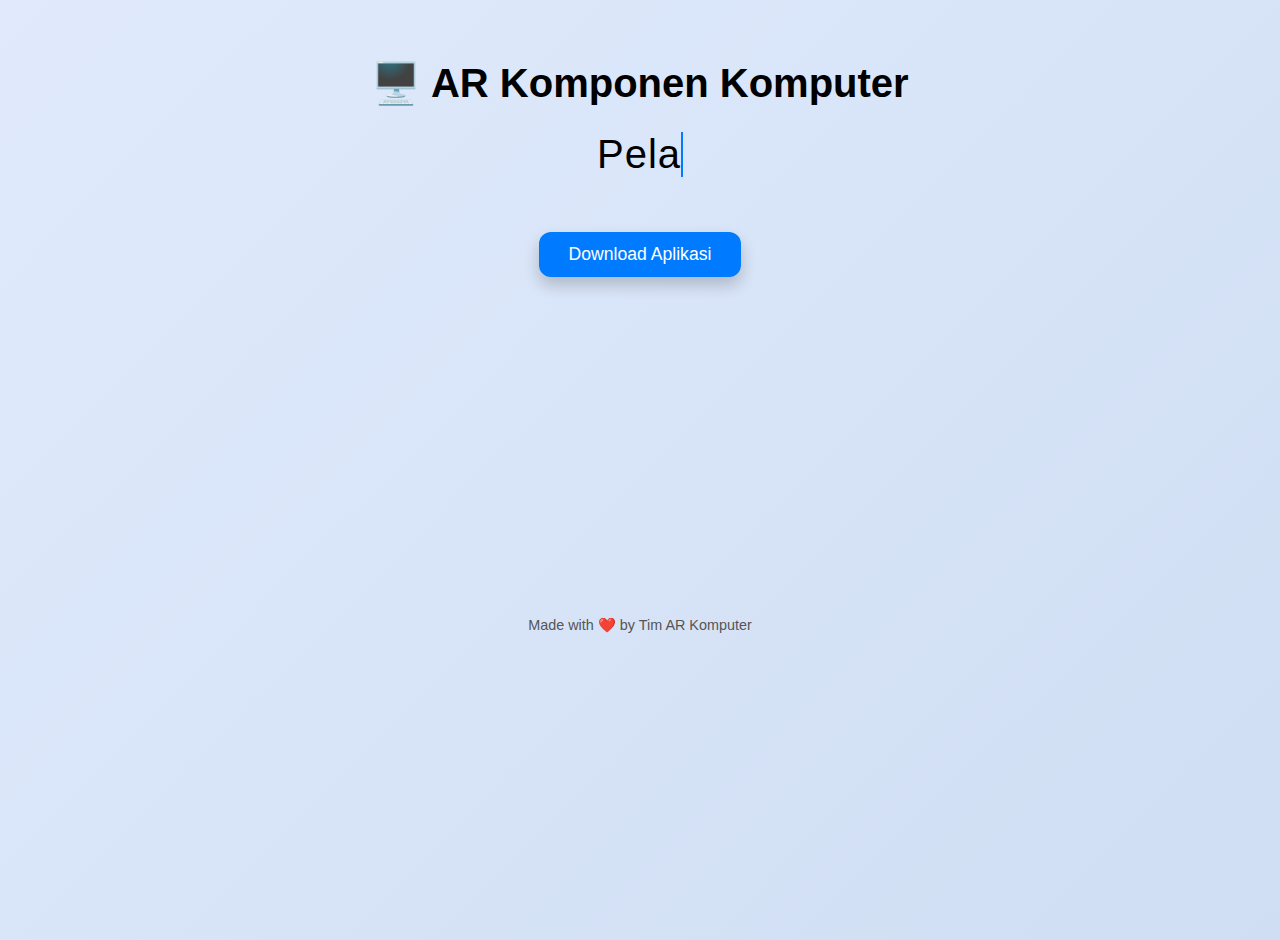
<file: index.html>
<!DOCTYPE html>
<html lang="id">
<head>
  <meta charset="UTF-8">
  <meta name="viewport" content="width=device-width, initial-scale=1.0">
  <title>AR Komponen Komputer</title>
  <link rel="stylesheet" href="style.css">
</head>
<body>
  <header>
    <h1><span class="icon">🖥️</span> AR Komponen Komputer</h1>
    <p id="desc" style="border-right: 2px solid #007bff;"></p>
    <a class="btn" id="downloadBtn" href="https://drive.google.com/uc?export=download&id=1UA6zKa2kfmACn4D9wUmqEO_AKUSk21yS" target="_blank">Download Aplikasi</a>
  </header>

  <section class="team-container">
    <div class="team-member">
      <img src="gambar/download.jpeg" alt="Pembuat 1">
      <p>Nama 1</p>
    </div>
    <div class="team-member">
      <img src="gambar/gpu.webp" alt="Pembuat 2">
      <p>Nama 2</p>
    </div>
    <div class="team-member">
      <img src="gambar/intel-celeron-420-scaled.jpg" alt="Pembuat 3">
      <p>Nama 3</p>
    </div>
    <div class="team-member">
      <img src="gambar/miko.png" alt="Pembuat 4">
      <p>Nama 4</p>
    </div>
  </section>

  <footer>
    Made with ❤️ by Tim AR Komputer
  </footer>

  <script src="script.js"></script>
</body>
</html>
</file>
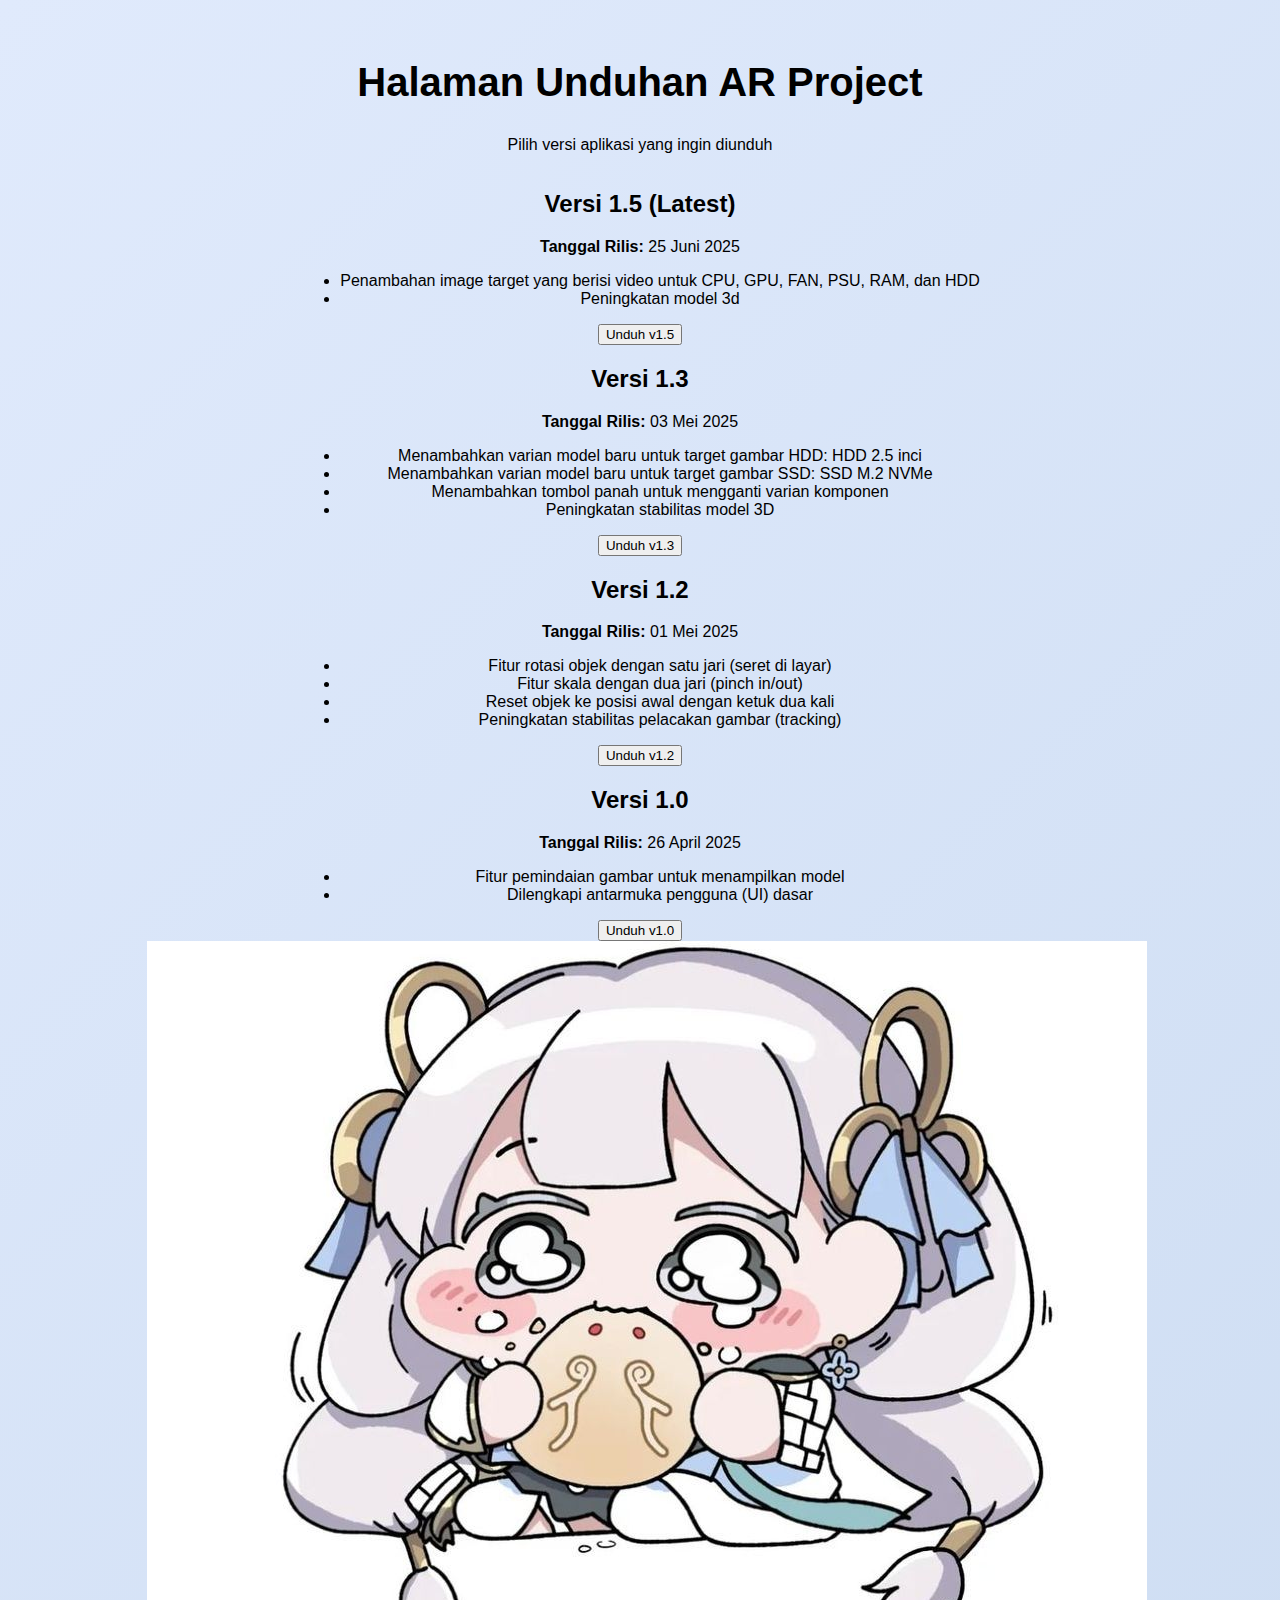
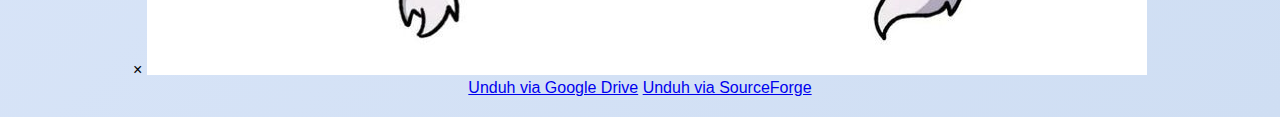
<file: download.html>
<!DOCTYPE html>
<html lang="id">
<head>
  <meta charset="UTF-8" />
  <meta name="viewport" content="width=device-width, initial-scale=1.0"/>
  <title>Unduhan AR Project</title>
  <link rel="stylesheet" href="style.css"> 
</head>
<body>
  <div class="download-header">
    <header>
      <h1>Halaman Unduhan AR Project</h1>
      <p>Pilih versi aplikasi yang ingin diunduh</p>
    </header>
  </div>

  <div class="container">

      <div class="versi">
      <h2>Versi 1.5 (Latest)</h2>
      <p><strong>Tanggal Rilis:</strong> 25 Juni 2025</p>
      <ul>
        <li>Penambahan image target yang berisi video untuk CPU, GPU, FAN, PSU, RAM, dan HDD</li>
        <li>Peningkatan model 3d</li>
      </ul>
      <button class="btn-unduh" data-version="v15">Unduh v1.5</button>
    </div>
    
    <div class="versi">
      <h2>Versi 1.3 </h2>
      <p><strong>Tanggal Rilis:</strong> 03 Mei 2025</p>
      <ul>
        <li>Menambahkan varian model baru untuk target gambar HDD: HDD 2.5 inci</li>
        <li>Menambahkan varian model baru untuk target gambar SSD: SSD M.2 NVMe</li>
        <li>Menambahkan tombol panah untuk mengganti varian komponen</li>
        <li>Peningkatan stabilitas model 3D</li>
      </ul>
      <button class="btn-unduh" data-version="v13">Unduh v1.3</button>
    </div>

    <div class="versi">
      <h2>Versi 1.2</h2>
      <p><strong>Tanggal Rilis:</strong> 01 Mei 2025</p>
      <ul>
        <li>Fitur rotasi objek dengan satu jari (seret di layar)</li>
        <li>Fitur skala dengan dua jari (pinch in/out)</li>
        <li>Reset objek ke posisi awal dengan ketuk dua kali</li>
        <li>Peningkatan stabilitas pelacakan gambar (tracking)</li>
      </ul>
      <button class="btn-unduh" data-version="v12">Unduh v1.2</button>
    </div>

    <!-- <div class="versi">
      <h2>Versi 1.1</h2>
      <p><strong>Tanggal Rilis:</strong> 28 April 2025</p>
      <ul>
        <li>Perbaikan bug: model 3d kadang tetap tampil meski target hilang</li>
        <li>Pengaturan vuvoria: dimana model hanya muncul satu per satu sesuai target</li>
      </ul>
      <a href="https://drive.google.com/uc?export=download&id=1BHBZIfJbHPqhkhSgSpDn8ZrubzhXxaNI">Unduh v1.0</a>
    </div>
  </div> -->

    <div class="versi">
      <h2>Versi 1.0</h2>
      <p><strong>Tanggal Rilis:</strong> 26 April 2025</p>
      <ul>
        <li>Fitur pemindaian gambar untuk menampilkan model</li>
        <li>Dilengkapi antarmuka pengguna (UI) dasar</li>
      </ul>
      <button class="btn-unduh" data-version="v10">Unduh v1.0</button>
    </div>
  </div>

  <div id="unduhModal" class="modal">
    <div class="modal-content">
      <span class="close">&times;</span>
      <img src="gambar/jinshi1.jpg" alt="jinshi" class="modal-image">
      <div class="modal-buttons">
        <a id="btn-drive" href="#" class="modal-btn" target="_blank">Unduh via Google Drive</a>
        <a id="btn-sourceforge" href="#" class="modal-btn" target="_blank">Unduh via SourceForge</a>
      </div>
    </div>
  </div>
  <script src="script.js"></script>
</body>
</html>
</file>
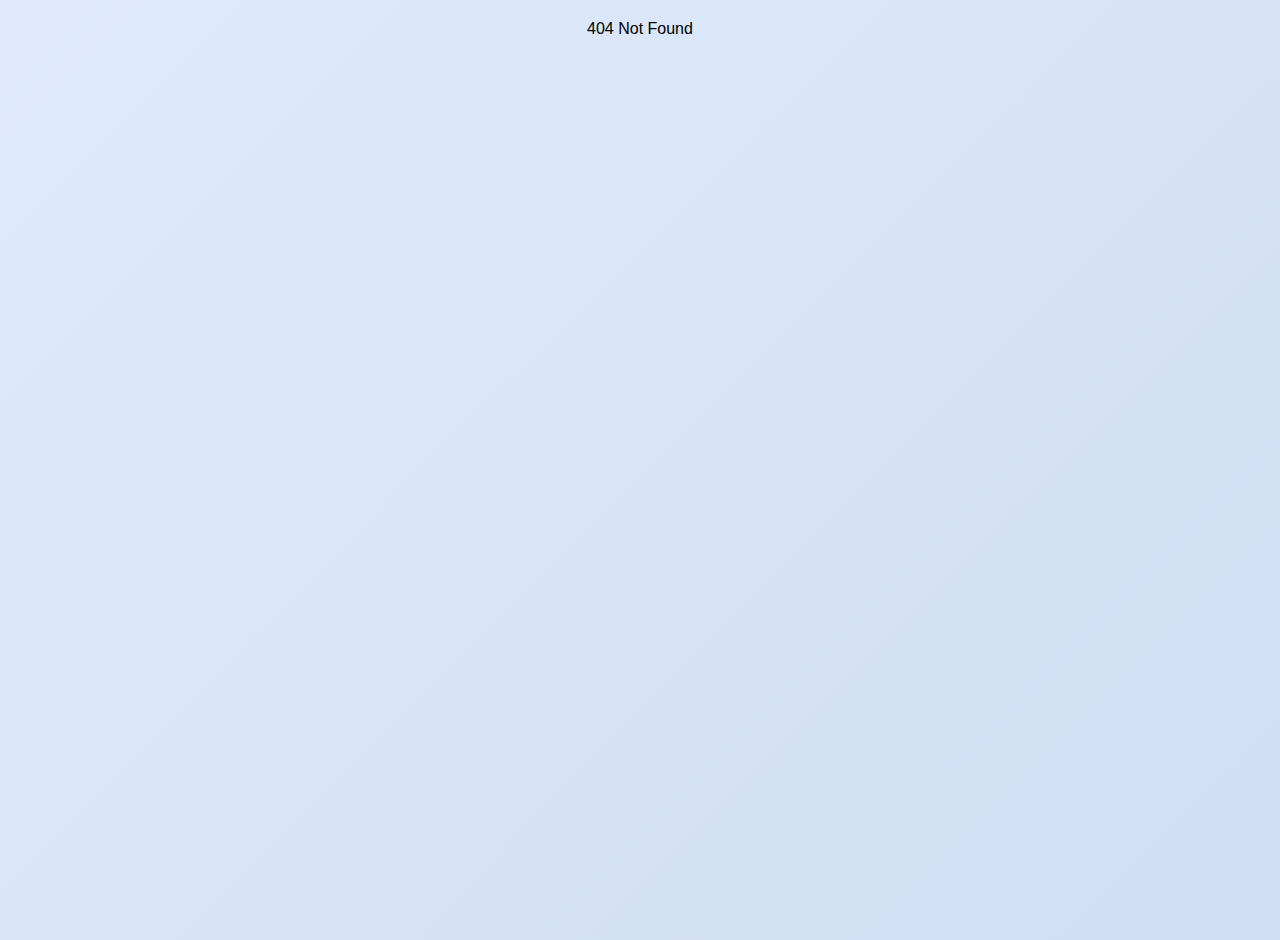
<file: pembuat.html>
<!DOCTYPE html>
<html lang="id">
<head>
  <meta charset="UTF-8" />
  <meta name="viewport" content="width=device-width, initial-scale=1.0"/>
  <title>Profil Pembuat</title>
  <link rel="stylesheet" href="style.css" />
</head>
<body>
  <section class="biodata">
    <img id="foto" src="" alt="Foto Pembuat" />
    <h1 id="nama">Nama</h1>
    <p><strong>Role:</strong> <span id="role"></span></p>
    <p><strong>Email:</strong> <span id="email"></span></p>
    <p><strong>Asal:</strong> <span id="asal"></span></p>
    <p><strong>Hobi:</strong> <span id="hobi"></span></p>
  </section>

  <footer>
    <p>Made with ❤️ by <span id="footerNama"></span></p>
  </footer>

  <script src="script.js"></script>
</body>
</html>
</file>
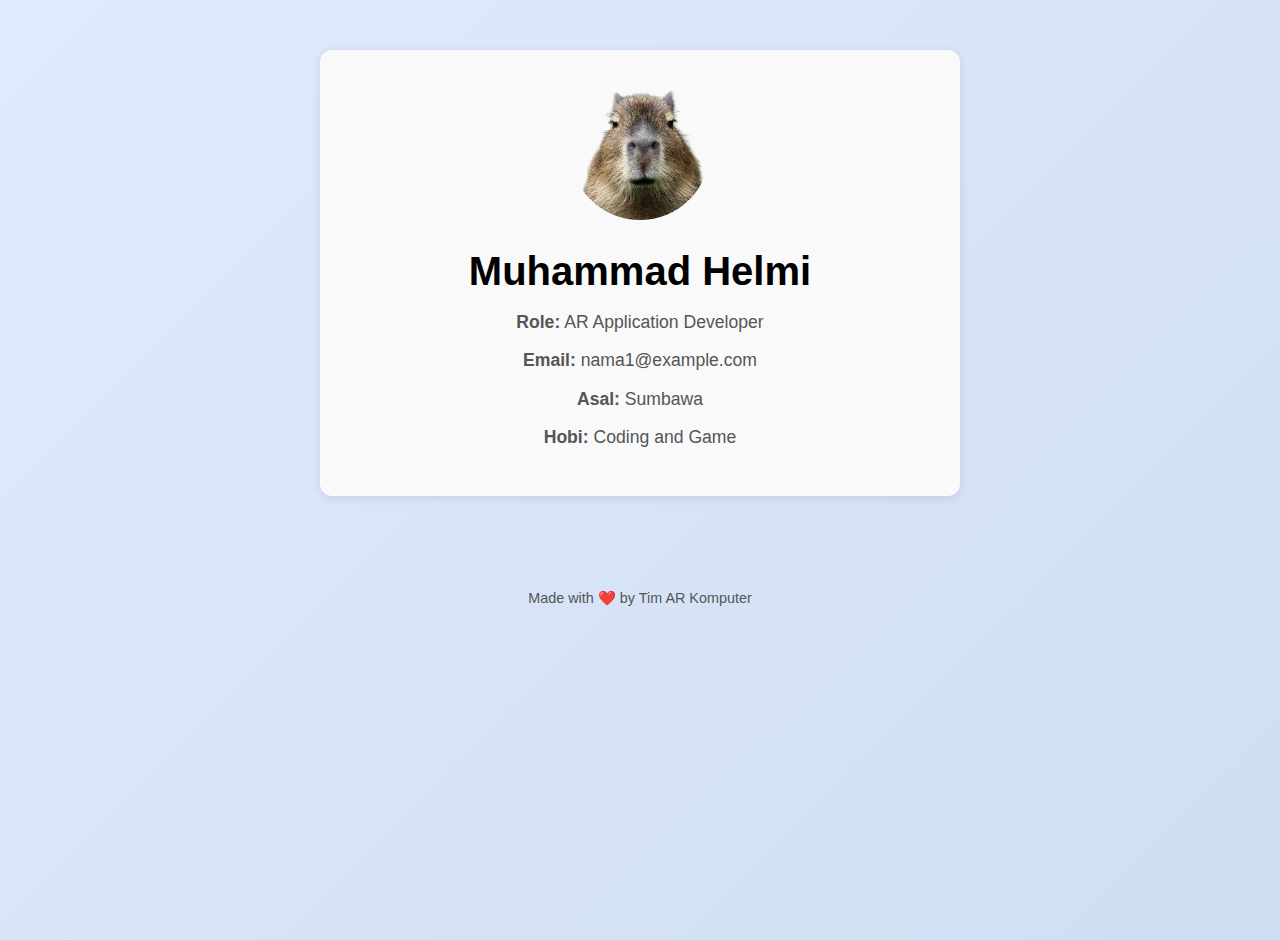
<file: pembuat1.html>
<!DOCTYPE html>
<html lang="id">
<head>
  <meta charset="UTF-8">
  <meta name="viewport" content="width=device-width, initial-scale=1.0">
  <title>Biodata1</title>
  <link rel="stylesheet" href="style.css">
</head>
<body>

  <section class="biodata">
    <img src="gambar/capybara.png" alt="Helmi">
    <h1>Muhammad Helmi</h1>
    <p><strong>Role:</strong> AR Application Developer </p>
    <p><strong>Email:</strong> nama1@example.com</p>
    <p><strong>Asal:</strong> Sumbawa</p>
    <p><strong>Hobi:</strong> Coding and Game</p>
  </section>

  <footer>
    <p>Made with ❤️ by Tim AR Komputer</p>
  </footer>

</body>
</html>
</file>
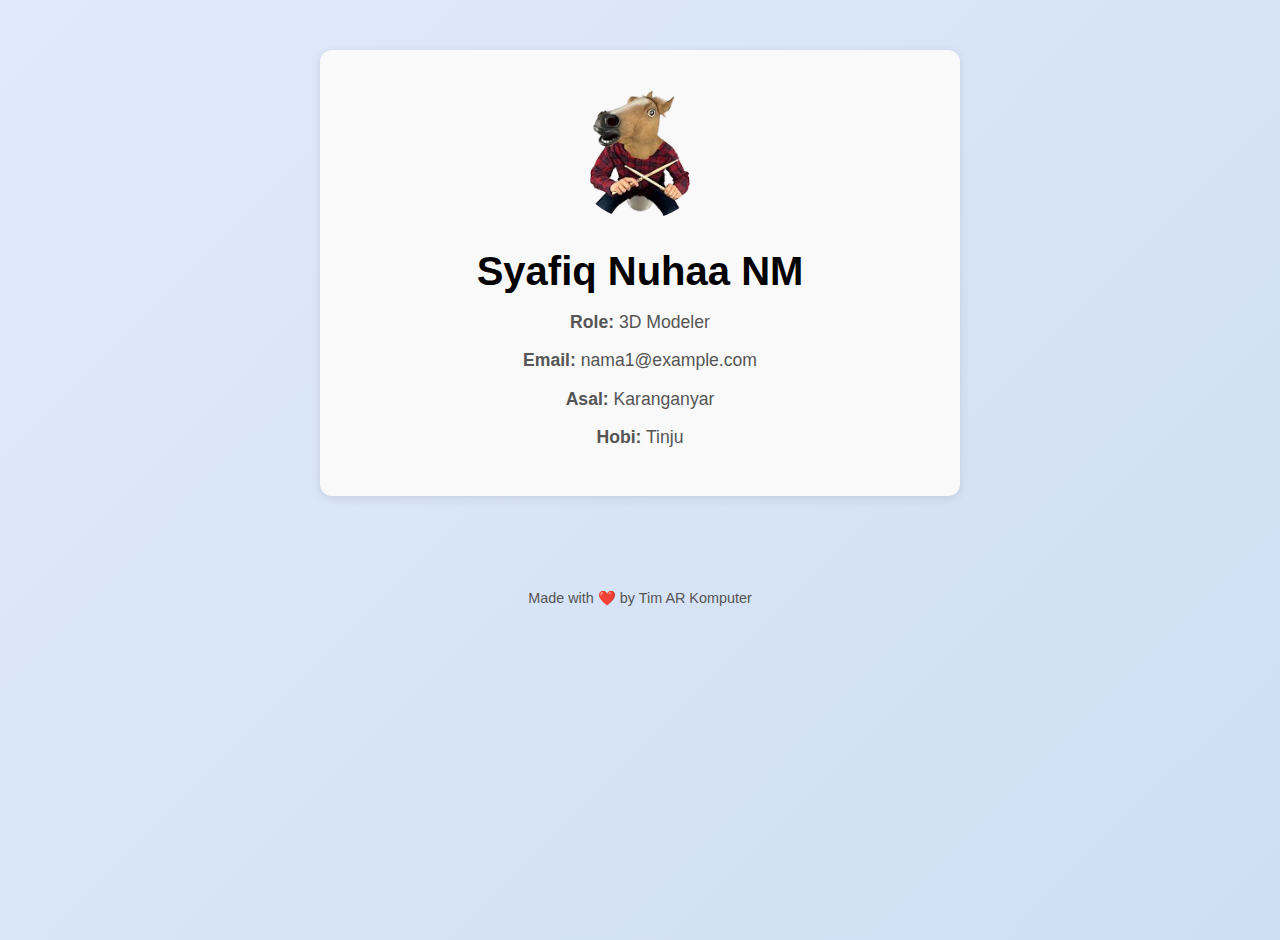
<file: pembuat2.html>
<!DOCTYPE html>
<html lang="id">
<head>
  <meta charset="UTF-8">
  <meta name="viewport" content="width=device-width, initial-scale=1.0">
  <title>Biodata2</title>
  <link rel="stylesheet" href="style.css">
</head>
<body>

  <section class="biodata">
    <img src="gambar/KUDA.png" alt="Syafiq">
    <h1>Syafiq Nuhaa NM</h1>
    <p><strong>Role:</strong> 3D Modeler </p>
    <p><strong>Email:</strong> nama1@example.com</p>
    <p><strong>Asal:</strong> Karanganyar</p>
    <p><strong>Hobi:</strong> Tinju</p>
  </section>

  <footer>
    <p>Made with ❤️ by Tim AR Komputer</p>
  </footer>

</body>
</html>
</file>
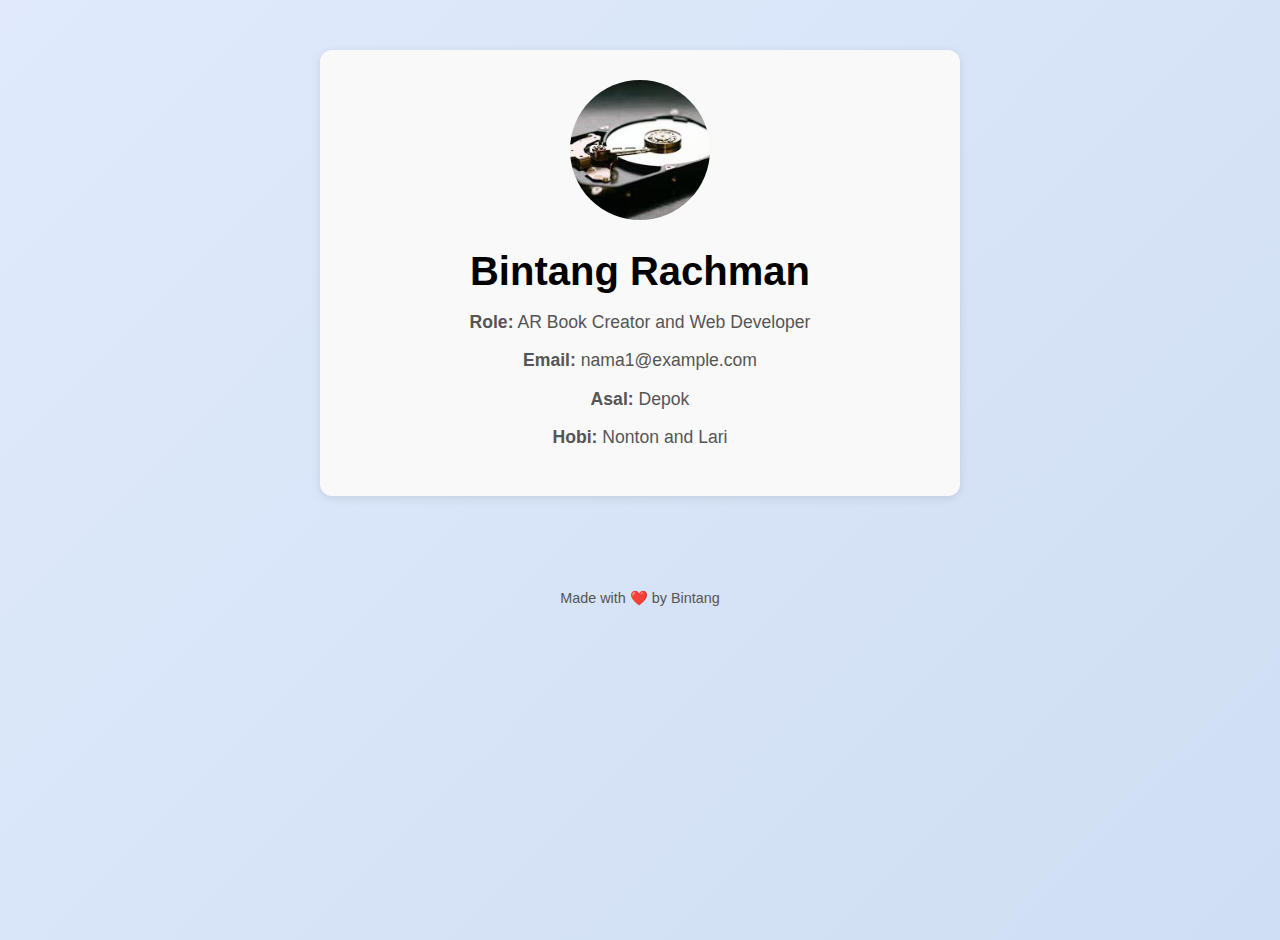
<file: pembuat3.html>
<!DOCTYPE html>
<html lang="id">
<head>
  <meta charset="UTF-8">
  <meta name="viewport" content="width=device-width, initial-scale=1.0">
  <title>Biodata3</title>
  <link rel="stylesheet" href="style.css">
</head>
<body>

  <section class="biodata">
    <img src="gambar/download.jpeg" alt="Bintang">
    <h1>Bintang Rachman</h1>
    <p><strong>Role:</strong> AR Book Creator and Web Developer </p>
    <p><strong>Email:</strong> nama1@example.com</p>
    <p><strong>Asal:</strong> Depok </p>
    <p><strong>Hobi:</strong> Nonton and Lari</p>
  </section>

  <footer>
    <p>Made with ❤️ by Bintang </p>
  </footer>

</body>
</html>
</file>
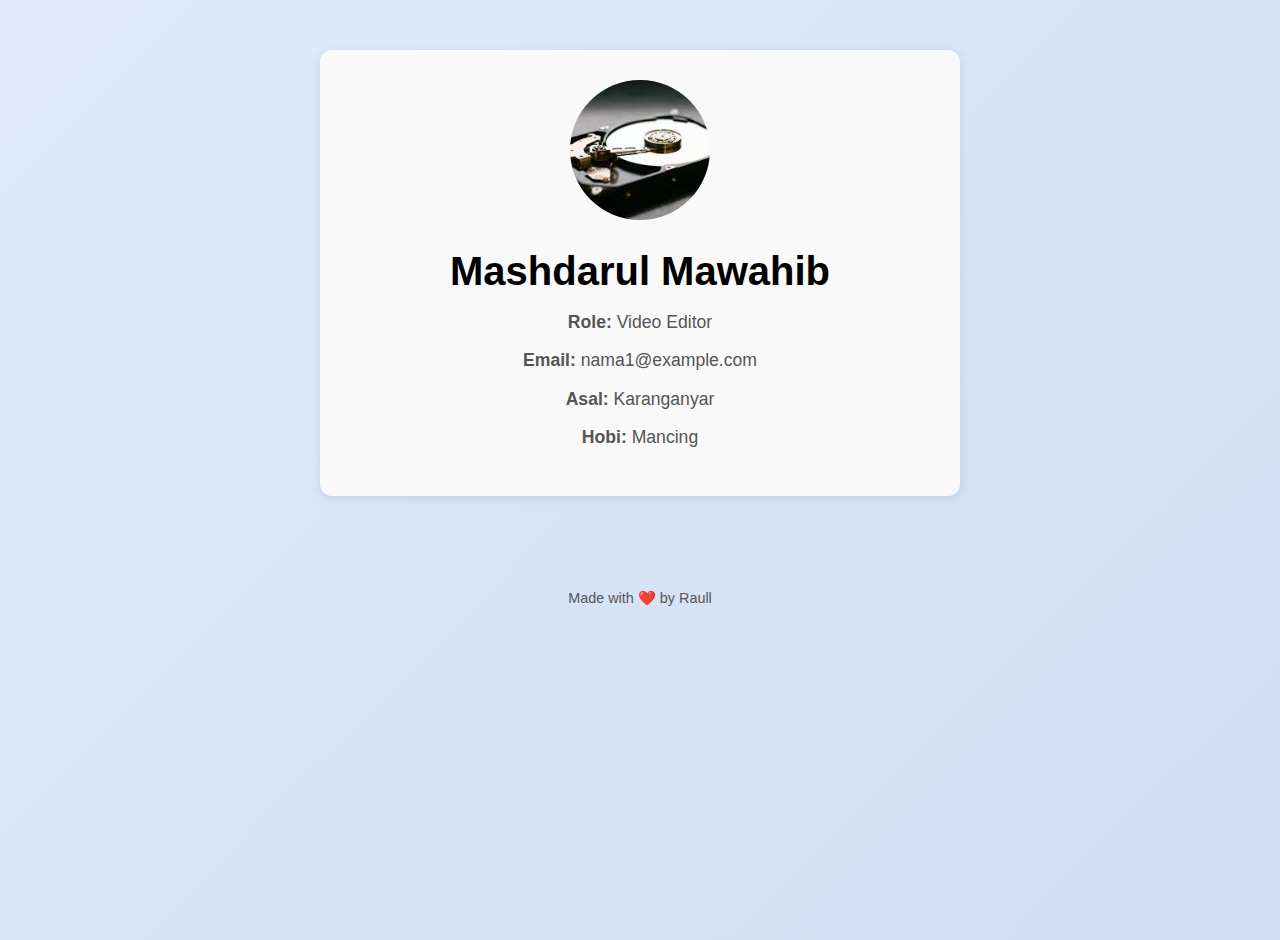
<file: pembuat4.html>
<!DOCTYPE html>
<html lang="id">
<head>
  <meta charset="UTF-8">
  <meta name="viewport" content="width=device-width, initial-scale=1.0">
  <title>Biodata3</title>
  <link rel="stylesheet" href="style.css">
</head>
<body>

  <section class="biodata">
    <img src="gambar/download.jpeg" alt="Bintang">
    <h1>Mashdarul Mawahib</h1>
    <p><strong>Role:</strong> Video Editor </p>
    <p><strong>Email:</strong> nama1@example.com</p>
    <p><strong>Asal:</strong> Karanganyar </p>
    <p><strong>Hobi:</strong> Mancing </p>
  </section>

  <footer>
    <p>Made with ❤️ by Raull </p>
  </footer>

</body>
</html>
</file>
<file: style.css>
body {
    font-family: 'Poppins', sans-serif;
    text-align: center;
    background: linear-gradient(135deg, #e0eafc, #cfdef3);
    margin: 0;
    min-height: 100vh;
    display: flex;
    flex-direction: column;
    align-items: center;
    overflow-x: hidden;
    padding: 20px;
    transition: background-color 0.5s ease, color 0.5s ease;
}

/* Header */
header {
    margin-top: 40px;
    width: 100%;
    display: flex;
    flex-direction: column;
    align-items: center;
    gap: 15px;
}

h1, #desc {
    font-size: 2.5rem;
    margin: 0;
    animation: fadeIn 1s ease-in-out;
}

#desc {
    max-width: 600px;
    margin: 10px 0 20px;
    letter-spacing: 1px;
    word-break: break-word;
}

/* Biodata Section */
.biodata {
    width: 100%;
    max-width: 600px;
    background: #f9f9f9;
    padding: 30px 20px;
    margin: 30px 0;
    border-radius: 12px;
    box-shadow: 0 2px 10px rgba(0, 0, 0, 0.1);
    overflow-y: auto;
}

.biodata img {
    width: 140px;
    height: 140px;
    object-fit: cover;
    border-radius: 50%;
    margin-bottom: 15px;
}

.biodata h1 {
    margin: 10px 0;
}

.biodata p {
    color: #555;
    font-size: 1.1em;
}

/* Button */
.btn {
    display: inline-block;
    padding: 12px 30px;
    background-color: #007bff;
    color: white;
    font-size: 1rem;
    text-decoration: none;
    border-radius: 12px;
    margin-top: 20px;
    box-shadow: 0 8px 16px rgba(0, 0, 0, 0.2);
    transition: all 0.3s ease;
    animation: fadeIn 2s ease-in-out;
}

.btn:hover {
    background-color: #0056b3;
    transform: scale(1.05);
    box-shadow: 0 12px 24px rgba(0, 0, 0, 0.3);
}

/* Team Member */
.team-container {
    display: flex;
    flex-wrap: wrap;
    justify-content: center;
    gap: 20px;
    margin-top: 40px;
    padding: 0 20px;
}

.team-member {
    background: white;
    border-radius: 12px;
    padding: 10px;
    width: 180px;
    height: 230px;
    display: flex;
    flex-direction: column;
    align-items: center;
    box-shadow: 0 4px 8px rgba(0, 0, 0, 0.1);
    cursor: pointer;
    overflow: hidden;
    opacity: 0;
    transform: translateY(20px);
    animation: fadeIn 1s forwards;
    transition: all 0.3s ease;
}

.team-member img {
    width: 100%;
    height: 140px;
    object-fit: contain;
    border-radius: 10px;
    background: #fff;
}

.team-member p {
    margin-top: 10px;
    font-weight: bold;
    color: #333;
}

.team-member:hover {
    transform: translateY(-10px) scale(1.05);
    box-shadow: 0 12px 24px rgba(0, 0, 0, 0.2);
}

.team-member-link {
    display: block;
}

.team-member-link img {
    transition: transform 0.3s ease;
}

.team-member-link:hover img {
    transform: scale(1.05);
}

/* Footer */
footer {
    margin-top: 40px;
    padding: 10px;
    font-size: 0.9rem;
    color: #555;
    text-align: center;
}

/* Animations */
@keyframes fadeIn {
    from { opacity: 0; transform: translateY(20px); }
    to { opacity: 1; transform: translateY(0); }
}

/* Responsive Settings */
@media (max-width: 768px) {
    h1, #desc {
        font-size: 2rem;
    }

    .btn {
        font-size: 0.9rem;
        padding: 10px 20px;
    }

    .biodata {
        padding: 20px;
    }

    .team-container {
        display: grid;
        grid-template-columns: repeat(2, 1fr);
        gap: 15px;
    }
}

@media (min-width: 769px) and (max-width: 1024px) {
    .team-container {
        display: grid;
        grid-template-columns: repeat(2, 1fr);
        gap: 20px;
    }
}

@media (min-width: 1025px) {
    .team-container {
        display: grid;
        grid-template-columns: repeat(4, 1fr);
        gap: 40px;
    }

    h1, #desc {
        font-size: 2.5rem;
    }

    .btn {
        font-size: 1.1rem;
        padding: 12px 30px;
    }
}
</file>
